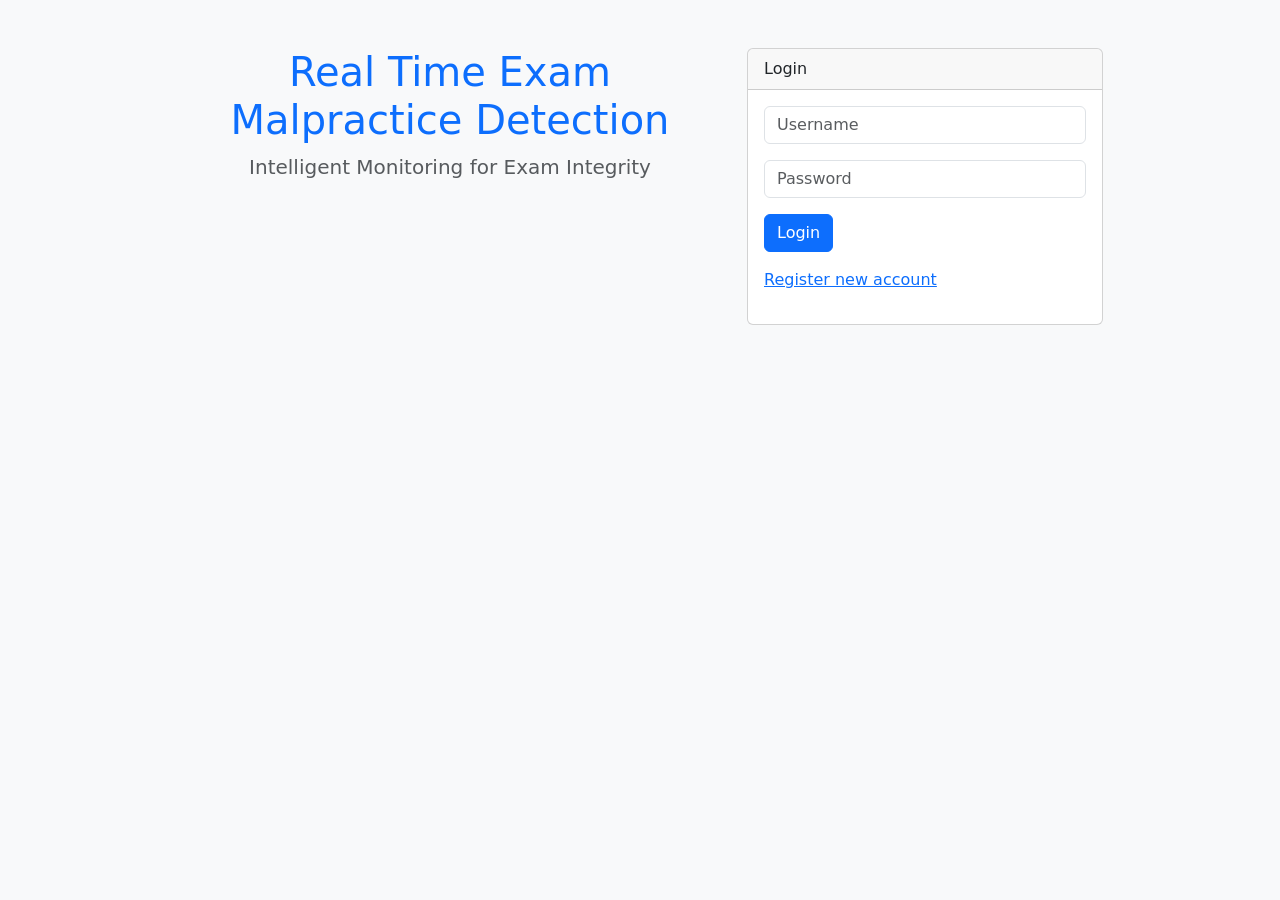
<file: templates/login.html>
<!DOCTYPE html>
<html>
<head>
    <title>Login | Real Time Exam Malpractice Detection</title>
    <link href="https://cdn.jsdelivr.net/npm/bootstrap@5.1.3/dist/css/bootstrap.min.css" rel="stylesheet">
</head>
<body class="bg-light">
    <div class="container mt-5">
        <div class="row justify-content-center">
            <div class="col-md-6 text-center mb-4">
                <h1 class="text-primary">Real Time Exam Malpractice Detection</h1>
                <p class="lead text-muted">Intelligent Monitoring for Exam Integrity</p>
            </div>
            <div class="col-md-4">
                <div class="card">
                    <div class="card-header">Login</div>
                    <div class="card-body">
                        <form method="POST">
                            <div class="mb-3">
                                <input type="text" name="username" class="form-control" placeholder="Username" required>
                            </div>
                            <div class="mb-3">
                                <input type="password" name="password" class="form-control" placeholder="Password" required>
                            </div>
                            <button type="submit" class="btn btn-primary">Login</button>
                        </form>
                        <p class="mt-3">
                            <a href="{{ url_for('register') }}">Register new account</a>
                        </p>
                    </div>
                </div>
            </div>
        </div>
    </div>
</body>
</html>
</file>
